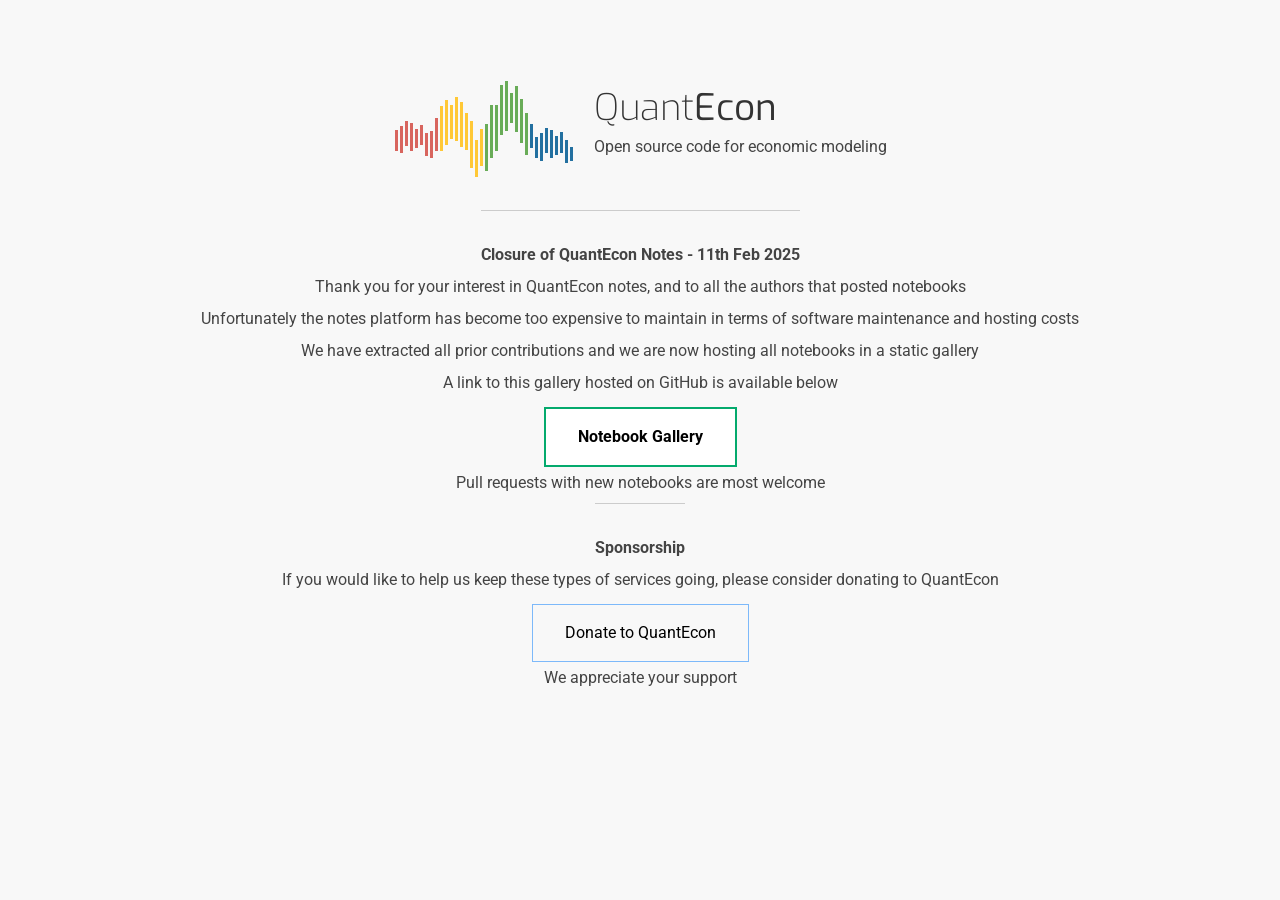
<file: index.html>
<!doctype html>
<html lang="en">
    <head>
        <meta charset="utf-8">
        <title>QuantEcon Notes</title>
        <meta name="description" content="QuantEcon is an organization run by economists for economists with the aim of coordinating distributed development of high quality open source code for all forms of quantitative economic modeling">
        <meta name="author" content="QuantEcon">
        <meta name="keywords" content="QuantEcon, Quantitative Economics, Economics, Sloan, Alfred P. Sloan Foundation, Tom J. Sargent, John Stachurski">
        <meta name="viewport" content="width=device-width, initial-scale=1">
        <link rel="icon" href="img/favicon.ico" type="image/x-icon" />
        <link rel="canonical" href="https://quantecon.org/">
        <link rel="stylesheet" href="css/qe-menubar.css">
        <link rel="stylesheet" href="css/main.css">
        <link href="https://fonts.googleapis.com/css?family=Exo:200,400|Roboto:400,700" rel="stylesheet">

    </head>
    <body>

        <div class="branding">

            <p class="site-logo"><a href="/" title="Home"><img src="img/qe-logo-large.png" alt="QuantEcon logo"></a></p>

            <div class="site-name">

                <p class="site-title"><a href="/" title="Home">Quant<span>Econ</span></a></p>

                <p class="site-tagline">Open source code for economic modeling</p>

            </div>

        </div>
        
        <div class="message">

            <p class="lead">Closure of QuantEcon Notes - 11th Feb 2025</p>
        
            <p>Thank you for your interest in QuantEcon notes, and to all the authors that posted notebooks</p>

            <p>Unfortunately the notes platform has become too expensive to maintain in terms of software maintenance and hosting costs</p>

            <p>We have extracted all prior contributions and we are now hosting all notebooks in a static gallery</p>

            <p>A link to this gallery hosted on GitHub is available below</p>

            <a href="https://github.com/QuantEcon/notebook-gallery?tab=readme-ov-file#notesquanteconorg-notebook-gallery" class="button"><b>Notebook Gallery</b></a>

            <p>Pull requests with new notebooks are most welcome</p>

        </div>


        <div class="message">

            <p class="lead">Sponsorship</p>
        
            <p>If you would like to help us keep these types of services going, please consider donating to QuantEcon</p>

            <a href="https://numfocus.org/donate-to-quantecon" class="button button-donate">Donate to QuantEcon</a>

            <p>We appreciate your support</p>

        </div>


    </body>
</html>
</file>
<file: css/qe-menubar.css>
.qe-menubar {
   border-bottom:1px solid #ccc;
   background:#fff;
   padding:2px 25px;
   display: flex;
   justify-content: space-between;
   align-items: center;
 }
 .qe-menubar-logo {
   margin:0;
   font-family: 'Exo', sans-serif;
   font-weight:200;
   font-size:15px;
   position: relative;
   top:2px;
 }
 .qe-menubar-logo	a {
   color: #000;
   text-decoration: none;
   font-weight: 200;
 }
 .qe-menubar-logo	img {
   position: relative;
   top: -2px;
   margin: 0 5px 0 0;
 }
 .qe-menubar-logo span {
   font-weight: 400;
 }
 .qe-menubar-nav {
   list-style: none;
   padding:0;
   margin:0;
   font-family: 'Roboto', sans-serif;
   font-size: 12px;
   display: flex;
   justify-content: space-between;
 }
 .qe-menubar-nav	li {
   margin:0 0 0 15px;
   padding:0;
 }
.qe-menubar-nav	li	a {
  color: #000;
  font-weight: normal;
  text-decoration: none;
  position: relative;
  padding: 0 15px 0 20px;
}
.qe-menubar-nav	li:last-child	a {
  padding-right:0;
}
.qe-menubar-nav	li	a:before {
  content: " ";
  width:16px;
  height:16px;
  position: absolute;
  left: 0;
  top: -1px;
  background:url(../img/qe-menubar-icons.png) no-repeat left top;
  background-size: 144px 16px;
}
.qe-menubar-nav	li	a:after {
  position: absolute;
  content: "•";
  top:0;
  right:0;
  font-family: sans-serif;
}
.qe-menubar-nav	li:last-child	a:after {
  content:"";
}
.qe-menubar-nav li:nth-child(1)	a:before {
  background-position: 0 0;
}
.qe-menubar-nav li:nth-child(2)	a:before {
  background-position: -16px 0;
}
.qe-menubar-nav li:nth-child(3)	a:before {
  background-position: -32px 0;
}
.qe-menubar-nav li:nth-child(4)	a:before {
  background-position: -48px 0;
}
.qe-menubar-nav li:nth-child(5)	a:before {
  background-position: -64px 0;
}
.qe-menubar-nav li:nth-child(6)	a:before {
  background-position: -80px 0;
}
.qe-menubar-nav li:nth-child(7)	a:before {
  background-position: -96px 0;
}
.qe-menubar-nav li:nth-child(8)	a:before {
  background-position: -112px 0;
}
.qe-menubar-nav li:nth-child(9) a:before {
  background-position: -128px 0;
}
.show-for-sr {
    position: absolute!important;
    width: 1px;
    height: 1px;
    overflow: hidden;
    clip: rect(0,0,0,0);
}

@media (max-width: 1024px) {
  .qe-menubar {
    justify-content: center;
  }
  .qe-menubar-nav {
    display:none;
  }
}
</file>
<file: css/main.css>
/*! normalize.css v3.0.2 | MIT License | git.io/normalize */html{font-family:sans-serif;-ms-text-size-adjust:100%;-webkit-text-size-adjust:100%}body{margin:0}article,aside,details,figcaption,figure,footer,header,hgroup,main,menu,nav,section,summary{display:block}audio,canvas,progress,video{display:inline-block;vertical-align:baseline}audio:not([controls]){display:none;height:0}[hidden],template{display:none}a{background-color:transparent}a:active,a:hover{outline:0}abbr[title]{border-bottom:1px dotted}b,strong{font-weight:700}dfn{font-style:italic}h1{font-size:2em;margin:.67em 0}mark{background:#ff0;color:#000}small{font-size:80%}sub,sup{font-size:75%;line-height:0;position:relative;vertical-align:baseline}sup{top:-.5em}sub{bottom:-.25em}img{border:0}svg:not(:root){overflow:hidden}figure{margin:1em 40px}hr{-moz-box-sizing:content-box;box-sizing:content-box;height:0}pre{overflow:auto}code,kbd,pre,samp{font-family:monospace,monospace;font-size:1em}button,input,optgroup,select,textarea{color:inherit;font:inherit;margin:0}button{overflow:visible}button,select{text-transform:none}button,html input[type=button],input[type=reset],input[type=submit]{-webkit-appearance:button;cursor:pointer}button[disabled],html input[disabled]{cursor:default}button::-moz-focus-inner,input::-moz-focus-inner{border:0;padding:0}input{line-height:normal}input[type=checkbox],input[type=radio]{box-sizing:border-box;padding:0}input[type=number]::-webkit-inner-spin-button,input[type=number]::-webkit-outer-spin-button{height:auto}input[type=search]{-webkit-appearance:textfield;-moz-box-sizing:content-box;-webkit-box-sizing:content-box;box-sizing:content-box}input[type=search]::-webkit-search-cancel-button,input[type=search]::-webkit-search-decoration{-webkit-appearance:none}fieldset{border:1px solid silver;margin:0 2px;padding:.35em .625em .75em}legend{border:0;padding:0}textarea{overflow:auto}optgroup{font-weight:700}table{border-collapse:collapse;border-spacing:0}td,th{padding:0}

/*! HTML5 Boilerplate v5.0 | MIT License | http://h5bp.com/ */

html {
    color: #222;
    font-size: 1em;
    line-height: 1.4;
}

::-moz-selection {
    background: #b3d4fc;
    text-shadow: none;
}

::selection {
    background: #b3d4fc;
    text-shadow: none;
}

hr {
    display: block;
    height: 1px;
    border: 0;
    border-top: 1px solid #ccc;
    margin: 1em 0;
    padding: 0;
}

audio,
canvas,
iframe,
img,
svg,
video {
    vertical-align: middle;
}

fieldset {
    border: 0;
    margin: 0;
    padding: 0;
}

textarea {
    resize: vertical;
}

.browserupgrade {
    margin: 0.2em 0;
    background: #ccc;
    color: #000;
    padding: 0.2em 0;
}


/* ==========================================================================
   Author's custom styles
   ========================================================================== */

body { 
    background: #f8f8f8;
    color: #444;
    font-family: 'Roboto', sans-serif;
    font-size: 1em;
    line-height: 1.5;
    text-rendering: optimizeLegibility;
    -webkit-font-smoothing: antialiased;
    -moz-osx-font-smoothing: grayscale;
}
.branding {
    position: relative;
    display: flex;
    justify-content: center;
    margin:0 0 1rem 0;
    padding:5rem 2rem 1rem 2rem;
}
.site-logo {
    margin:0 10px 0 0;
}
.site-logo img {
    width:180px;
}
.site-name {
    margin:0 0 0 10px;
}
.site-title {
    margin:0;
}
.site-title a {
    font-family: 'Exo', sans-serif;
    font-weight:200;
    font-size:2.3em;
}
.site-title a span {
    font-weight: 400;
}
.site-title a {
    color:#333;
    text-decoration: none;
}
.site-tagline {
    margin:0;
}
.message {
    text-align:center;
    padding:0 2rem;
}
.message p {
    margin:0 0 0.5rem 0;
}
.message .lead {
    padding:2rem 0 0 0;
    font-weight:bold;
    display:inline-block;
    border-top:1px solid #ccc;
}


/* ==========================================================================
   Media Queries
   ========================================================================== */

@media only screen and (min-width: 35em) {

}

@media print,
       (-o-min-device-pixel-ratio: 5/4),
       (-webkit-min-device-pixel-ratio: 1.25),
       (min-resolution: 120dpi) {

}

/* ==========================================================================
   Helper classes
   ========================================================================== */

.hidden {
    display: none !important;
    visibility: hidden;
}

.visuallyhidden {
    border: 0;
    clip: rect(0 0 0 0);
    height: 1px;
    margin: -1px;
    overflow: hidden;
    padding: 0;
    position: absolute;
    width: 1px;
}

.visuallyhidden.focusable:active,
.visuallyhidden.focusable:focus {
    clip: auto;
    height: auto;
    margin: 0;
    overflow: visible;
    position: static;
    width: auto;
}

.invisible {
    visibility: hidden;
}

.clearfix:before,
.clearfix:after {
    content: " ";
    display: table;
}

.clearfix:after {
    clear: both;
}

.clearfix {
    *zoom: 1;
}

/* ==========================================================================
   Print styles
   ========================================================================== */

@media print {
    *,
    *:before,
    *:after {
        background: transparent !important;
        color: #000 !important;
        box-shadow: none !important;
        text-shadow: none !important;
    }

    a,
    a:visited {
        text-decoration: underline;
    }

    a[href]:after {
        content: " (" attr(href) ")";
    }

    abbr[title]:after {
        content: " (" attr(title) ")";
    }

    a[href^="#"]:after,
    a[href^="javascript:"]:after {
        content: "";
    }

    pre,
    blockquote {
        border: 1px solid #999;
        page-break-inside: avoid;
    }

    thead {
        display: table-header-group;
    }

    tr,
    img {
        page-break-inside: avoid;
    }

    img {
        max-width: 100% !important;
    }

    p,
    h2,
    h3 {
        orphans: 3;
        widows: 3;
    }

    h2,
    h3 {
        page-break-after: avoid;
    }
}

.button {
    background-color: white; 
    color: black; 
    border: 2px solid #04AA6D;
    padding: 16px 32px;
    text-align: center;
    text-decoration: none;
    display: inline-block;
    font-size: 16px;
    margin: 4px 2px;
    transition-duration: 0.4s;
    cursor: pointer;
  }

.button-donate {
    background-color: transparent; 
    color: black; 
    border: 1px solid #7db9fa;
  }
</file>
